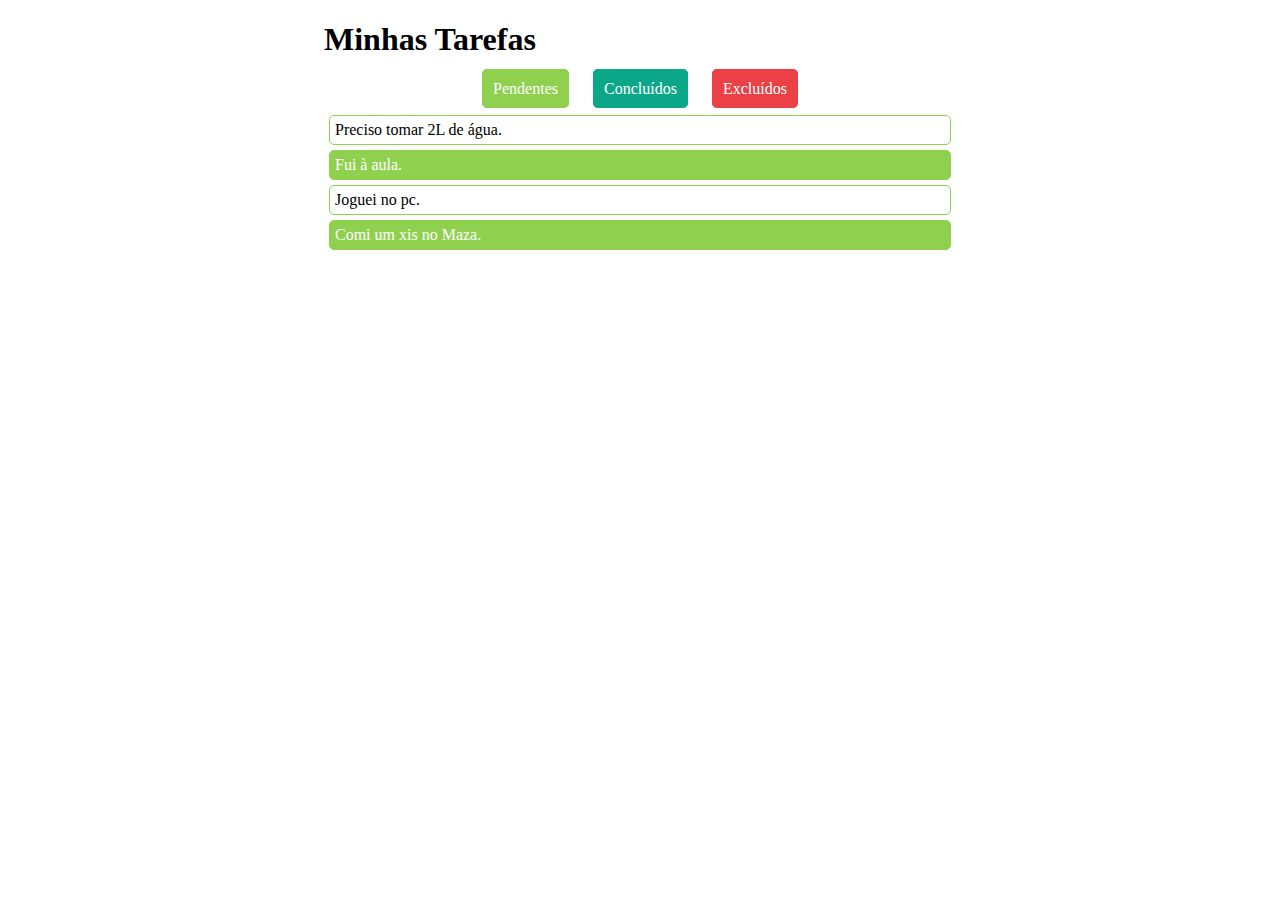
<file: index.html>
<!DOCTYPE html>
<html lang="en">
<head>
    <meta charset="UTF-8">
    <meta http-equiv="X-UA-Compatible" content="IE=edge">
    <meta name="viewport" content="width=device-width, initial-scale=1.0">
    <link rel="stylesheet" href="styles.css">
    <title>Minhas Tarefas</title>
</head>
<body>
    <div class="div">
            <h1>Minhas Tarefas</h1>
            <nav>
            <a href="pendentes.html" class="pendentes">Pendentes</a>
            <a href="concluidos.html" class="concluidos">Concluídos</a>
            <a href="excluidos.html" class="excluidos">Excluídos</a>
            </nav>
            <div>
            <p>Preciso tomar 2L de água.</p>
            <p>Fui à aula.</p>
            <p>Joguei no pc.</p>
            <p>Comi um xis no Maza.</p>
            </div>
    </div>
</body>
</html>
</file>
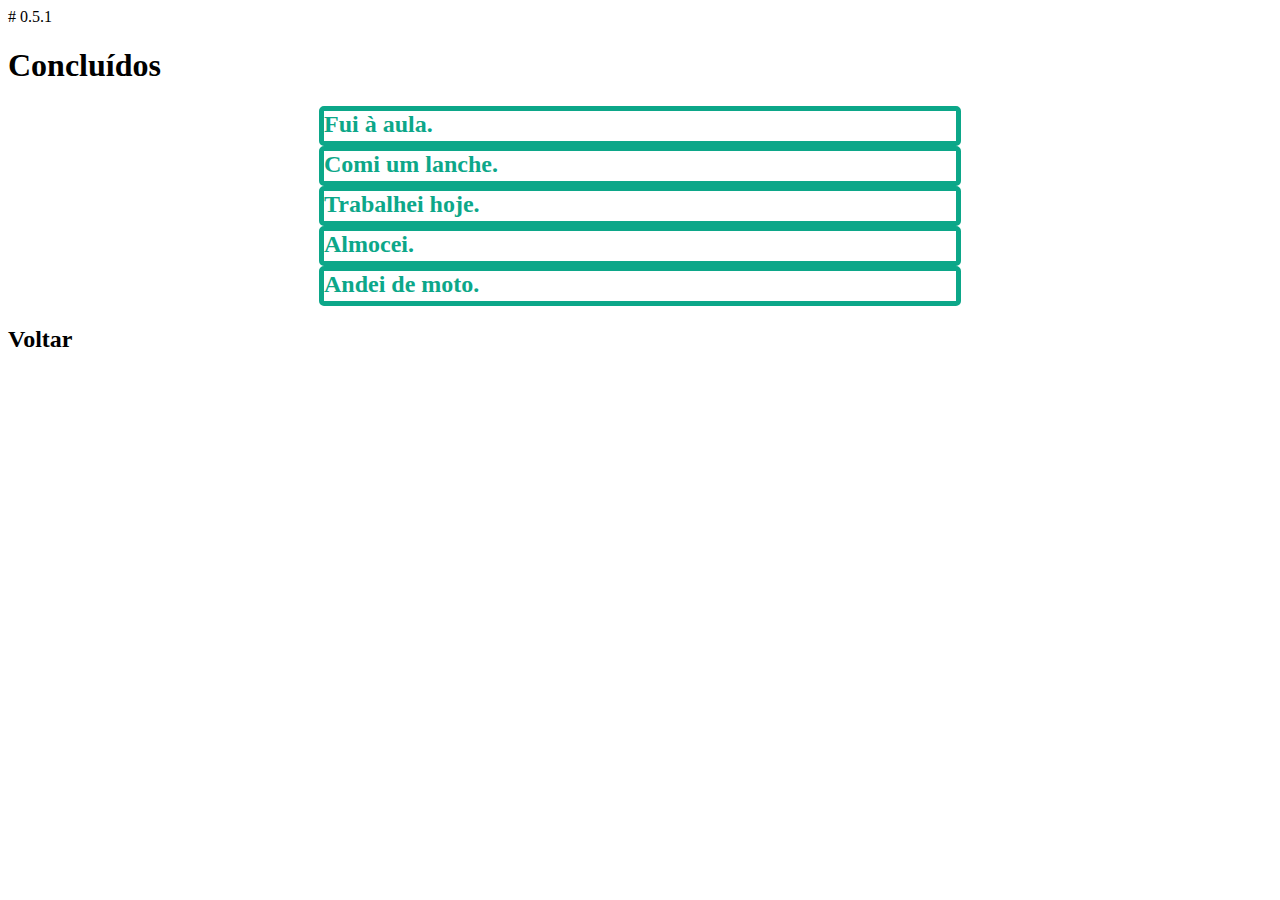
<file: concluidos.html>
# 0.5.1
<!DOCTYPE html>
<html lang="en">
<head>
    <meta charset="UTF-8">
    <meta http-equiv="X-UA-Compatible" content="IE=edge">
    <meta name="viewport" content="width=device-width, initial-scale=1.0">
    <link rel="stylesheet" href="styles.css">
    <title>Concluídos</title>
</head>
<body>
    <div>
            <h1>Concluídos</h1>
            <h2 class="pcon">Fui à aula.</h2>
            <h2 class="pcon">Comi um lanche.</h2>
            <h2 class="pcon">Trabalhei hoje.</h2>
            <h2 class="pcon">Almocei.</h2>
            <h2 class="pcon">Andei de moto.</h2>
            <h2 href="index.html">Voltar</h2>
       </div>
</body>
</html>
</file>
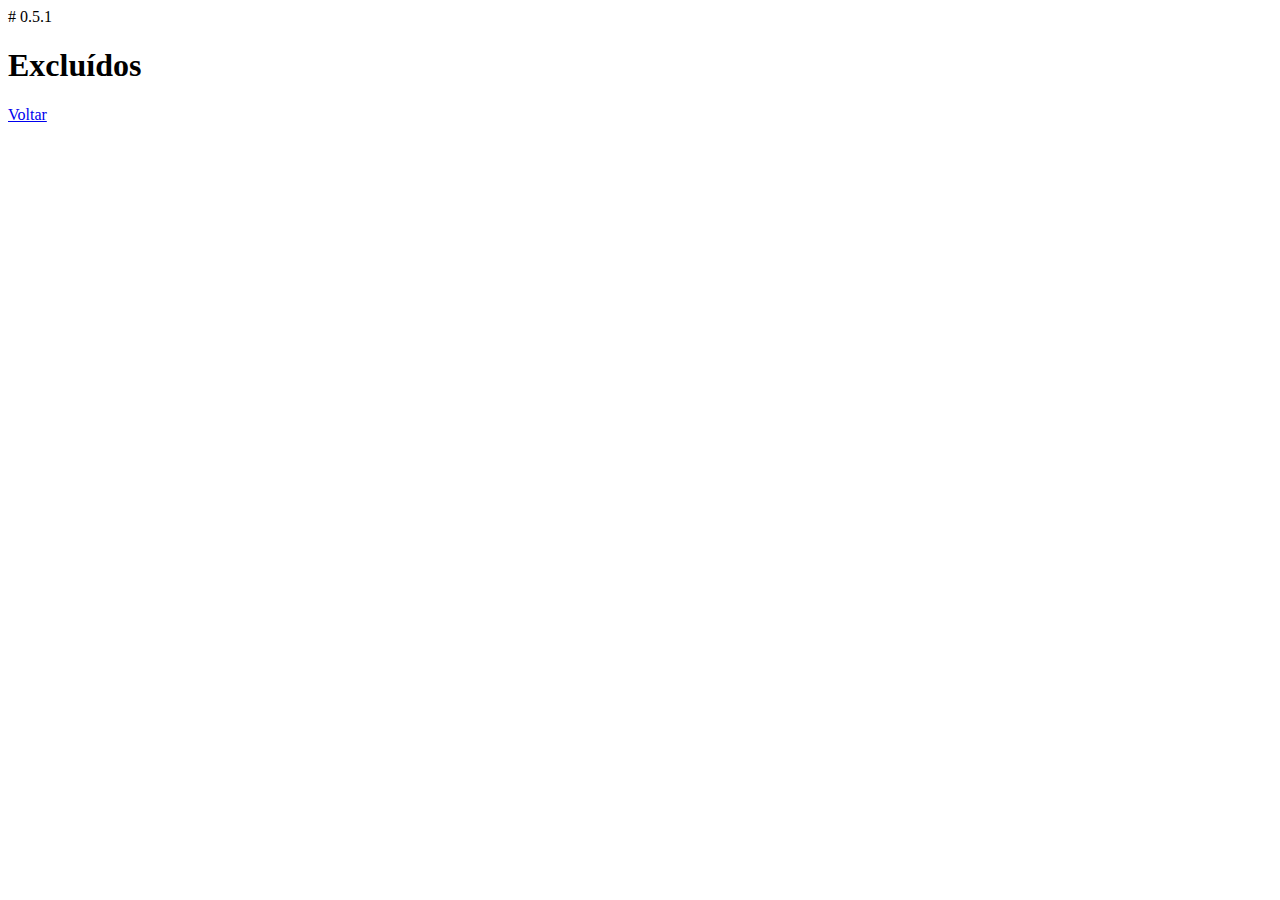
<file: excluidos.html>
# 0.5.1
<!DOCTYPE html>
<html lang="en">
<head>
    <meta charset="UTF-8">
    <meta http-equiv="X-UA-Compatible" content="IE=edge">
    <meta name="viewport" content="width=device-width, initial-scale=1.0">
    <title>Excluídos</title>
</head>
<body>
   <div>
            <h1>Excluídos</h1>
            <a href="index.html">Voltar</a>
        </div>
</body>
</html>
</file>
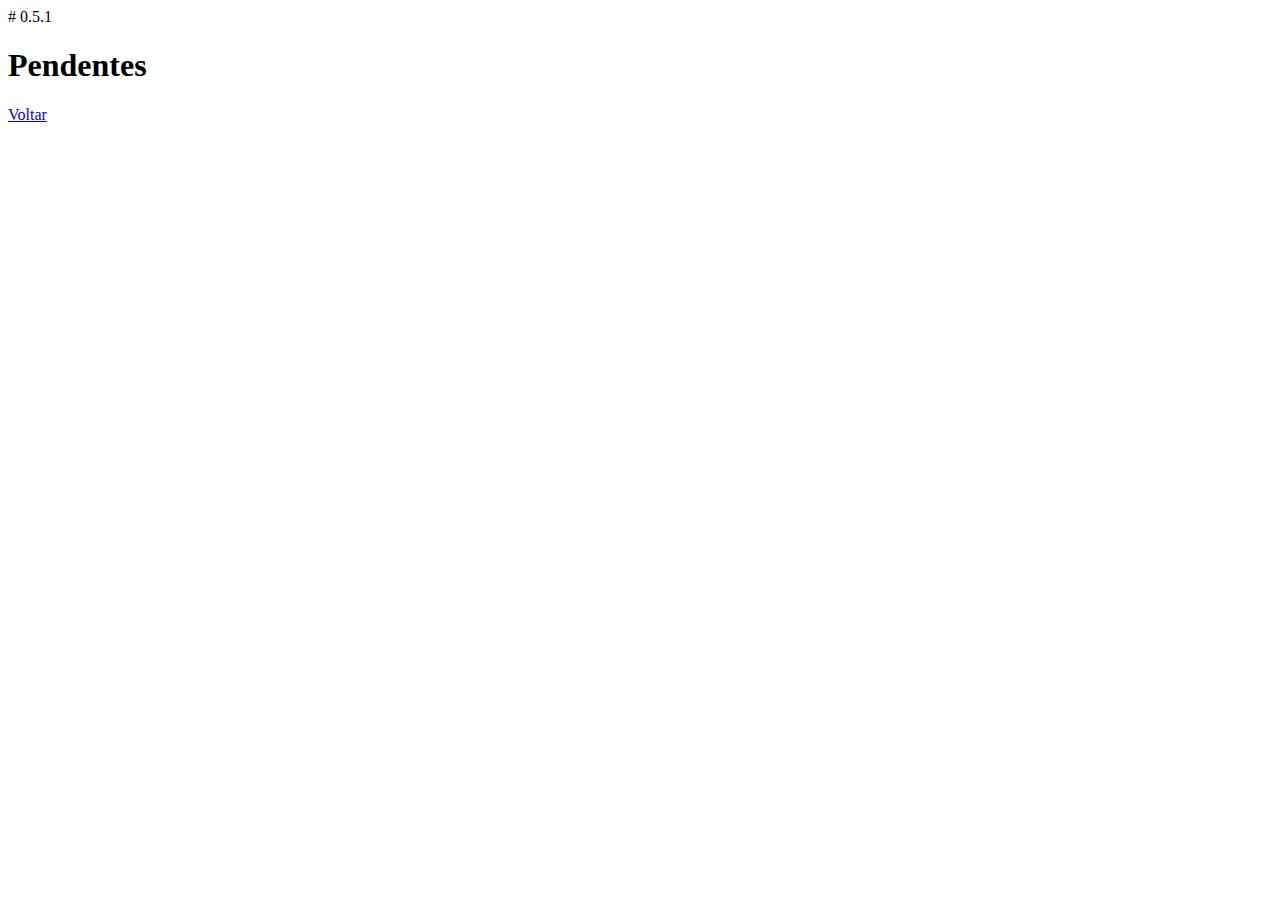
<file: pendentes.html>
# 0.5.1
<!DOCTYPE html>
<html lang="en">
<head>
    <meta charset="UTF-8">
    <meta http-equiv="X-UA-Compatible" content="IE=edge">
    <meta name="viewport" content="width=device-width, initial-scale=1.0">
    <title>Pendentes</title>
</head>
<body>
   <div>
            <h1>Pendentes</h1>
            <a href="index.html">Voltar</a>
     </div>
</body>
</html>
</file>
<file: styles.css>
# 0.5.1
h1 {
    text-align: center;
    font-size: 50px;
}

a {
    text-align: center;
    margin: 20px;
    padding: 20px;
    border: 1px solid black;
    border-radius: 5px;
    background-color: white;
    text-decoration: none;
}


nav {
    height: 30px;
    text-align: center;
}

.div {
    width: 50%;
    margin: 0 auto;
}

.pendentes {
    margin: 10px;
    padding: 10px;
    border: 1px solid #8fd14f;
    border-radius: 5px;
    background-color: #8fd14f;
    color: white;
}

.concluidos {
    margin: 10px;
    padding: 10px;
    border: 1px solid #0ca789;
    border-radius: 5px;
    background-color: #0ca789;
    color: white;
}

.excluidos {
    margin: 10px;
    padding: 10px;
    border: 1px solid #EB4045;
    border-radius: 5px;
    background-color: #EB4045;
    color: white;
}

p:nth-child(even) {
    background-color: #8fd14f;
    color: white;
    margin: 5px;
    padding: 5px;
    border: 1px solid #8fd14f;
    border-radius: 5px;
}

p:nth-child(odd) {
    margin: 5px;
    padding: 5px;
    color: black;
    border: 1px solid #8fd14f;
    border-radius: 5px;
}

p:hover {
    transform: scale(1.1);  
}

.pcon {
    border: 5px solid #0ca789;
    border-radius: 5px;
    background-color: white;
    height: 30px;
    width: 50%;
    margin: 0 auto;
    color: #0ca789;
}
</file>
